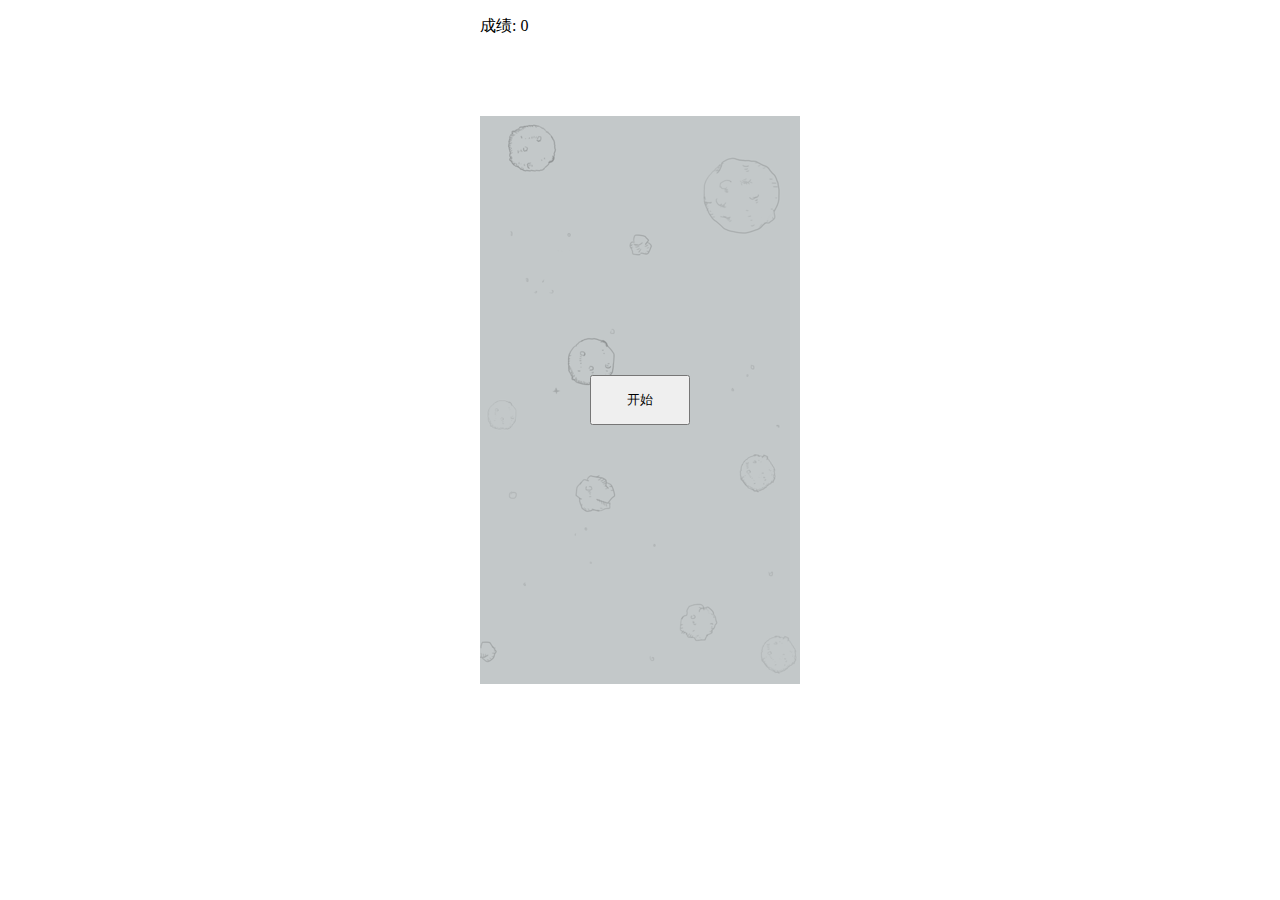
<file: index.html>
<!DOCTYPE html>
<html>
	<head>
		<meta charset="utf-8">
		<title></title>
		<link rel="stylesheet" type="text/css" href="css/animate.css"/>
		<link rel="stylesheet" type="text/css" href="./css/index.css"/>
		<script src="js/index.js" type="text/javascript" charset="utf-8"></script>
	</head>
	<body>
		<div class="container">
			<header>
				<p>成绩: <span>0</span></p>
			</header>
			<div class="main">
				<div class="bg">
					<div class="first" style="position: absolute; left: 0; top: 0;"></div>
					<div class="second" style="position: absolute; left: 0; top: -568px;"></div>
				</div>
				<button type="button" style="display: block;" class="stbutton">开始</button>
				<div class="me" style="display: none; position: absolute;left: 160px;top: 284px;"></div>
			</div>
		</div>
	</body>
</html>
</file>
<file: css/index.css>
body{
	padding: 0;
	margin: 0;
}
.container{
	margin: 0 auto;
	width: 320px;
	height: 658px;
}
header{
	height: 100px;
}
.main{
	width: 100%;
	height: 568px;
	background: #000;
	position: relative;
	overflow: hidden;
}
.first{
	width: 100%;
	height: 568px;
	background-image: url(../image/background_1.png);
	position: absolute;
	left: 0px;
	top: 0px;
	animation: bg1 10s linear infinite;
}
.second{
	width: 100%;
	height: 568px;
	background-image: url(../image/background_1.png);
	position: absolute;
	left: 0px;
	top: -568px;
	/* animation: bg2 10s linear infinite; */
}

.stbutton{
	width: 100px;
	height: 50px;
	position: absolute;
	left: 50%;
	top: 50%;
	transform: translate(-50%,-50%);
	z-index: 1000;
}
.me{
	width: 66px;
	height: 80px;
	background: url(../image/ourplane.gif) no-repeat;
	
	transform: translate(-50%,-50%);
}
.buttet{
	width: 6px;
	height: 14px;
	background: url(../image/bullet1.png) no-repeat top left;
	transform: translate(-50%,-50%);
}
.enemy1{
	width: 34px;
	height: 24px;
	background: url(../image/enemy1_fly_1.png) no-repeat left top;
	transform: translate(-50%,-50%);
}
.enemy1boom{
	width: 34px;
	height: 24px;
	background-image: url(../image/smallboom.gif);
	background-repeat:  no-repeat;
	background-position: left top;
	transform: translate(-50%,-50%);
	animation: enemy1boom 0.5s linear alternate infinite;
}
.enemy2{
	
}
.enemy3{
	
}
</file>
